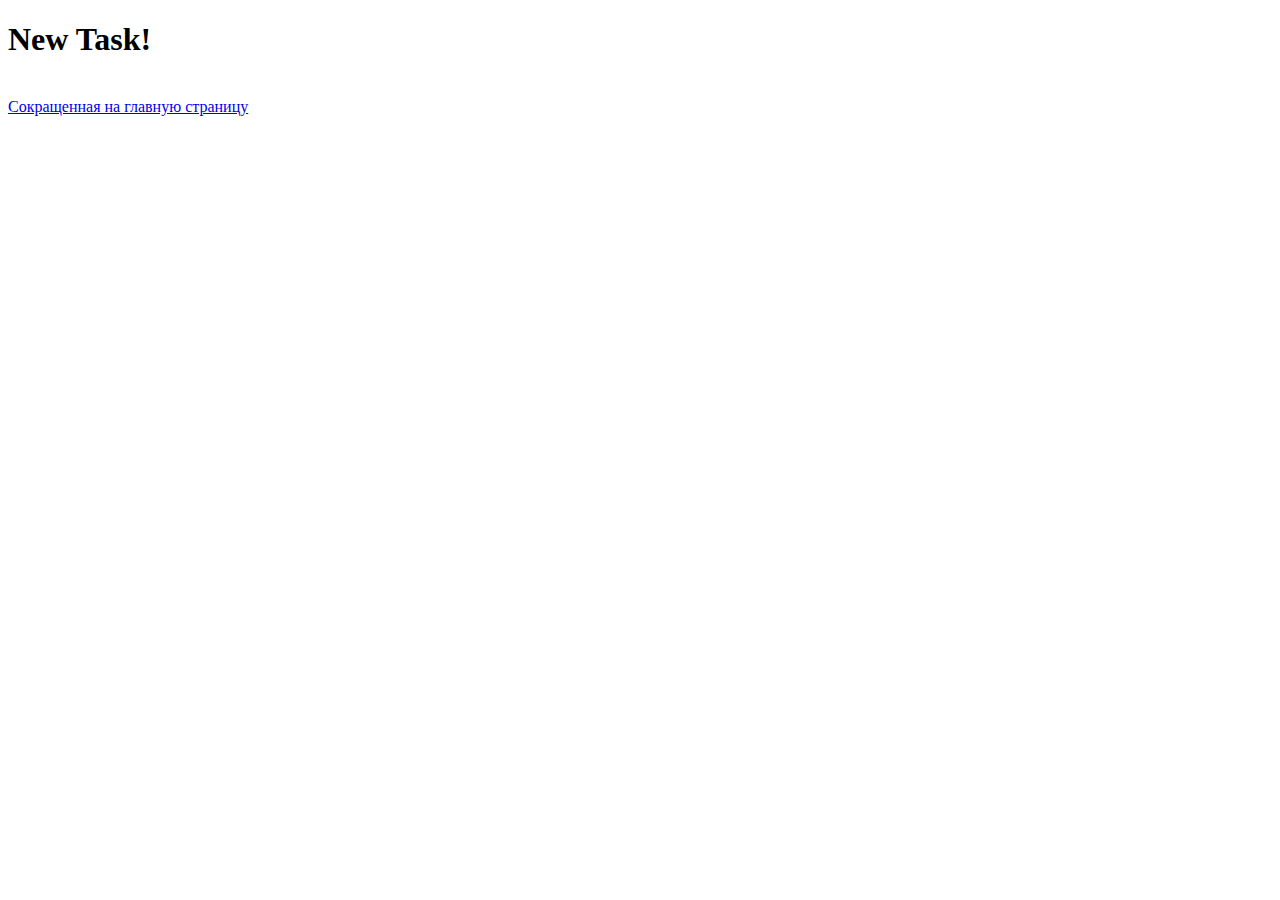
<file: New_Task.html>
<!DOCTYPE html>
<html>
    <body>
        <header>
            <h1>New Task!</h1>
        </header>
        <br/>

        <a href="./Task.html">Сокращенная на главную страницу</a>
    </body>
</html>
</file>
